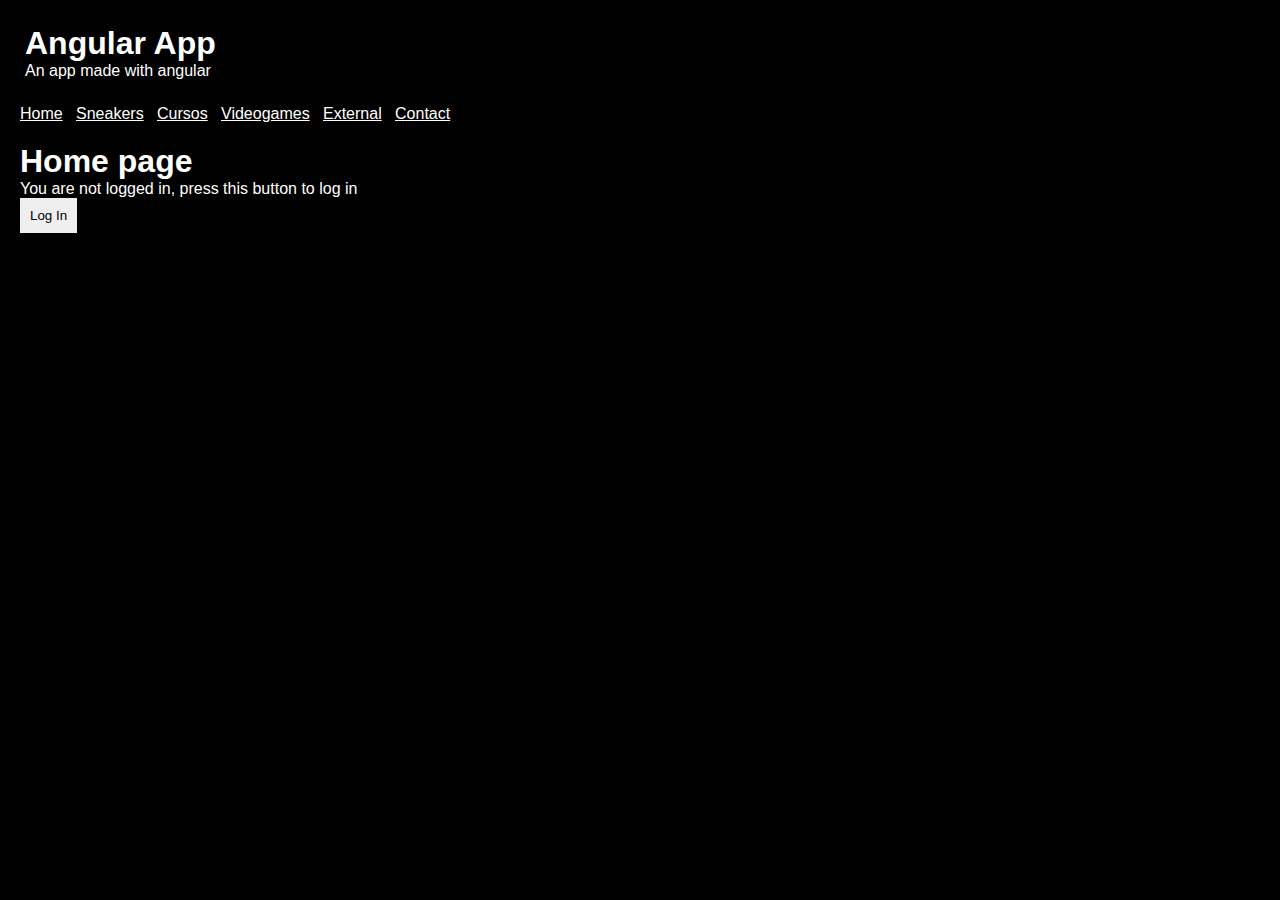
<file: angular-app/index.html>
<!doctype html>
<html lang="en">
<head>
  <meta charset="utf-8">
  <title>LearningAngular</title>
  <base href="/">
  <meta name="viewport" content="width=device-width, initial-scale=1">
  <link rel="icon" type="image/x-icon" href="favicon.ico">
<link rel="stylesheet" href="https://dnrm.github.io/angular-app/styles.2ee2a84c8cf39f0439d1.css"></head>
<body>
  <app-root></app-root>
<script src="https://dnrm.github.io/angular-app/runtime.e227d1a0e31cbccbf8ec.js" defer></script><script src="https://dnrm.github.io/angular-app/polyfills.a4021de53358bb0fec14.js" defer></script><script src="https://dnrm.github.io/angular-app/main.331d5856484397f36a55.js" defer></script></body>
</html>
</file>
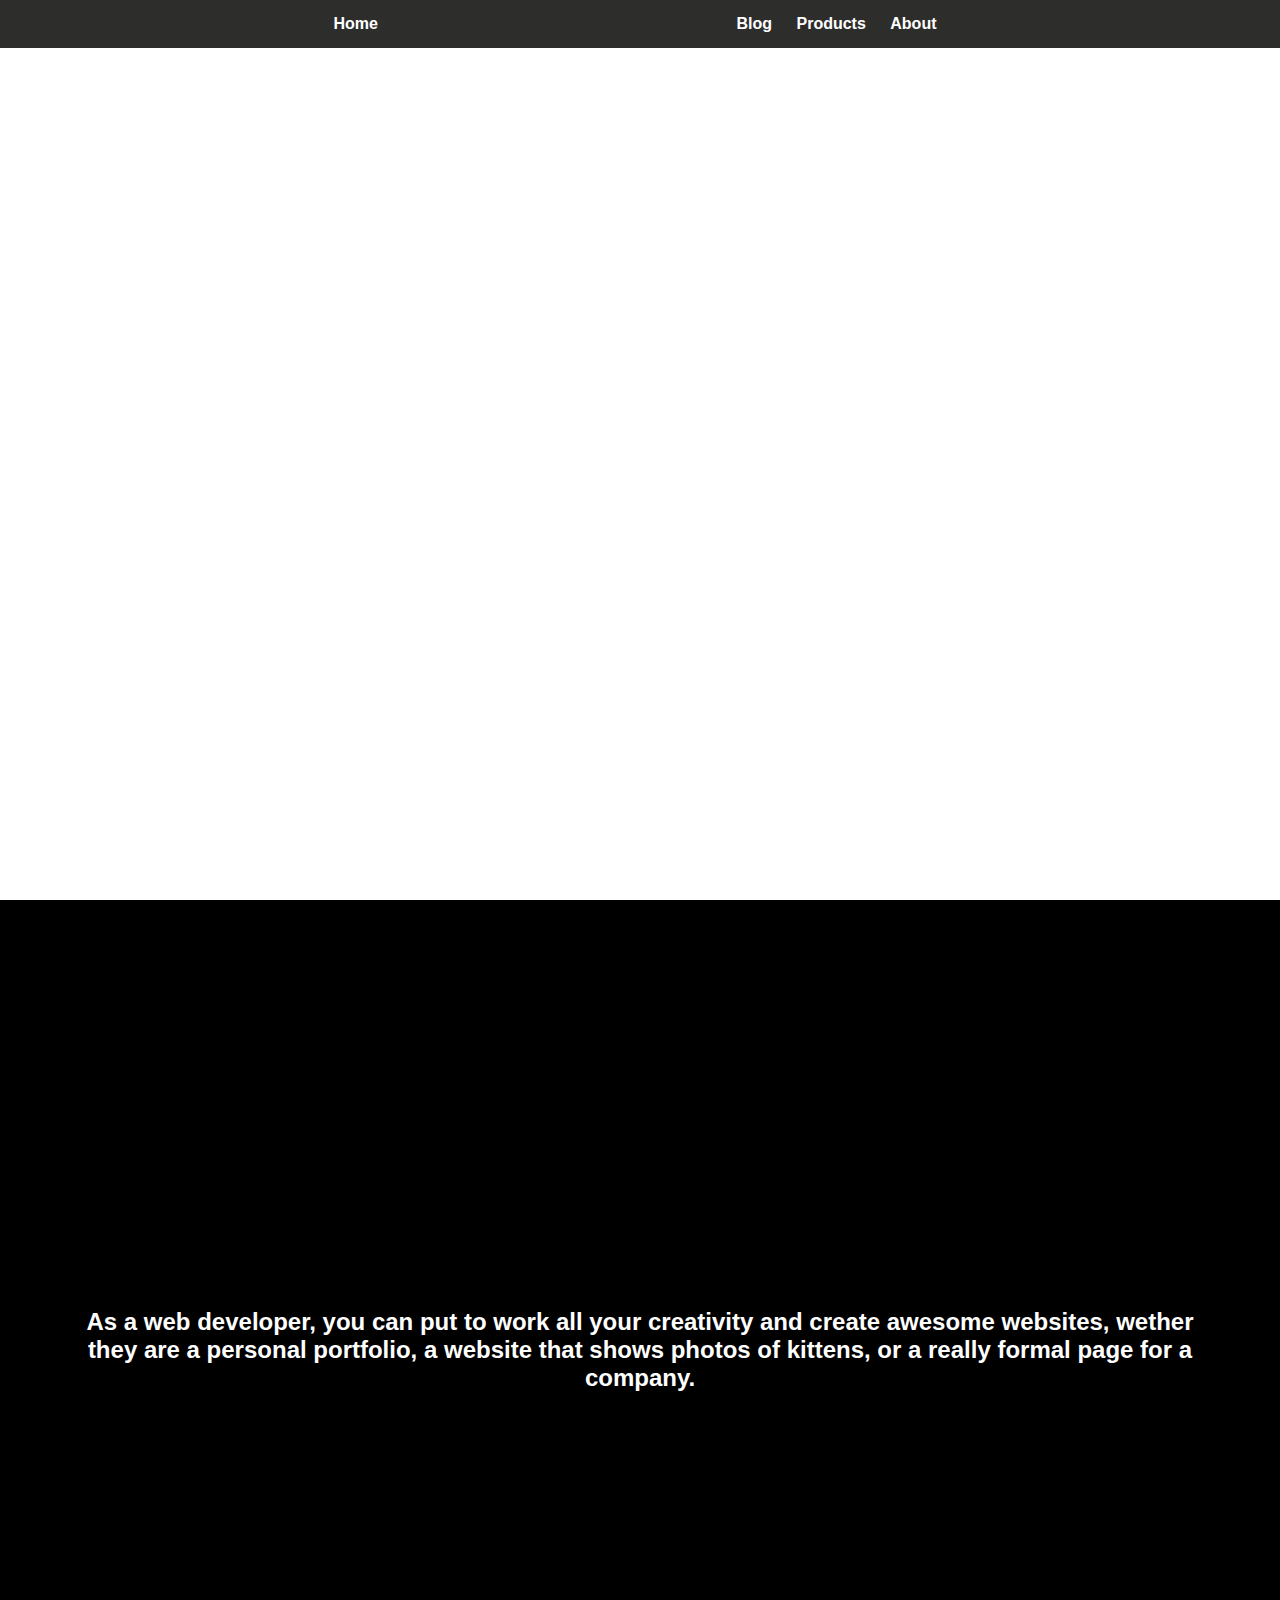
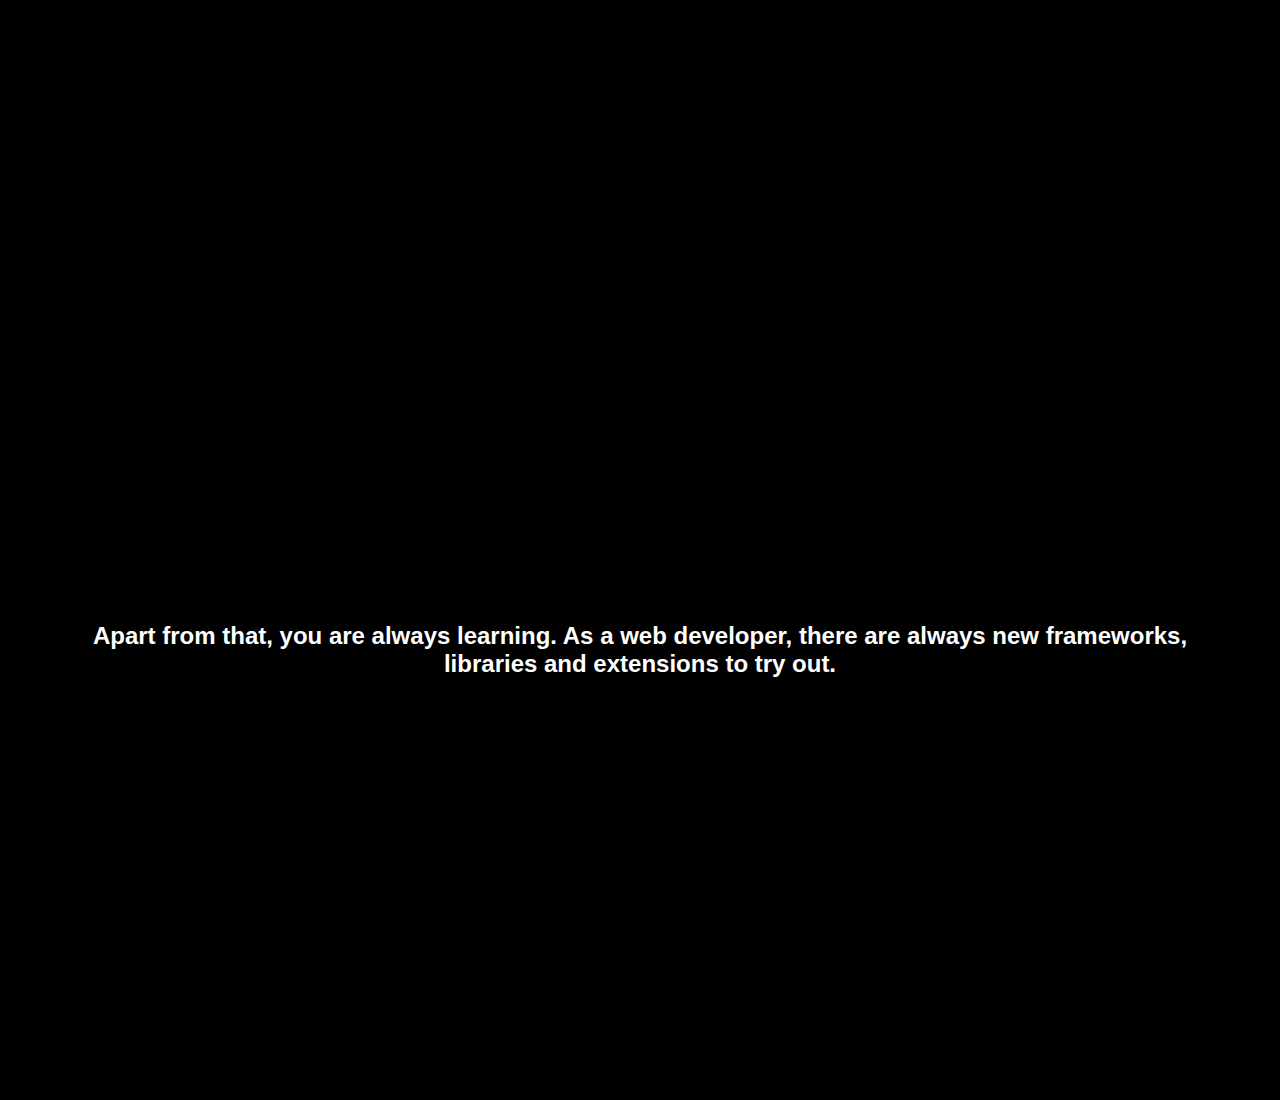
<file: codepen/why-webdev/index.html>
<!DOCTYPE html>
<html lang="en">
    <head>
        <meta charset="UTF-8" />
        <meta name="viewport" content="width=device-width, initial-scale=1.0" />
        <title>Why Web Development is Awesome</title>
        <link rel="stylesheet" href="./style.css">
    </head>
    <body>
        <div class="navbar">
            <nav>
                <p>Home</p>
                <ul>
                    <li>Blog</li>
                    <li>Products</li>
                    <li>About</li>
                </ul>
            </nav>
            <main>
                <div class="content">
                    <div class="items">
                        <h1>Web development is cool</h1>
                        <h3>Let me tell you why</h3>
                    </div>
                </div>
                <div class="content fill">
                    <div class="items">
                        <h3>
                            As a web developer, you can put to work all your
                            creativity and create awesome websites, wether they
                            are a personal portfolio, a website that shows
                            photos of kittens, or a really formal page for a
                            company.
                        </h3>
                    </div>
                </div>
                <div class="content fill">
                    <div class="items">
                        <h3>
                            Apart from that, you are always learning. As a web
                            developer, there are always new frameworks,
                            libraries and extensions to try out.
                        </h3>
                    </div>
                </div>
            </main>
        </div>
    </body>
</html>
</file>
<file: codepen/why-webdev/style.css>
* {
  padding: 0;
  margin: 0;
  box-sizing: border-box;
  font-family: "Roboto", sans-serif;
  font-weight: 700;
}

body {
  background: url("https://www.templatemonster.com/blog/wp-content/uploads/2016/04/1-9-2.jpg") no-repeat center center fixed;
  -webkit-background-size: cover;
  -moz-background-size: cover;
  -o-background-size: cover;
  background-size: cover;
  -ms-overflow-style: none;
  /* IE and Edge */
  scrollbar-width: none;
  /* Firefox */
}

body::-webkit-scrollbar {
  display: none;
}

nav {
  position: fixed;
  background-color: #2d2d2c;
  display: flex;
  justify-content: space-evenly;
  width: 100vw;
  z-index: 1;
}
nav ul {
  list-style: none;
  margin: 15px;
}
nav ul li {
  display: inline;
  padding: 10px;
  color: white;
  cursor: pointer;
}
nav ul li:hover {
  background-color: #191919;
}
nav p {
  display: inline;
  margin: 10px;
  padding: 5px;
  color: white;
  cursor: pointer;
}

main .content {
  display: flex;
  justify-content: center;
  align-items: center;
  min-height: 100vh;
}
main .content .items h1 {
  color: white;
  width: 100vw;
  text-align: center;
  font-size: 2.5em;
}
main .content .items h3 {
  position: relative;
  display: block;
  font-size: 1.5em;
  color: white;
  width: 100vw;
  text-align: center;
  left: 0;
}

.fill {
  background-color: black;
}

.fill .items h3 {
  width: 90vw !important;
}

/*# sourceMappingURL=style.css.map */
</file>
